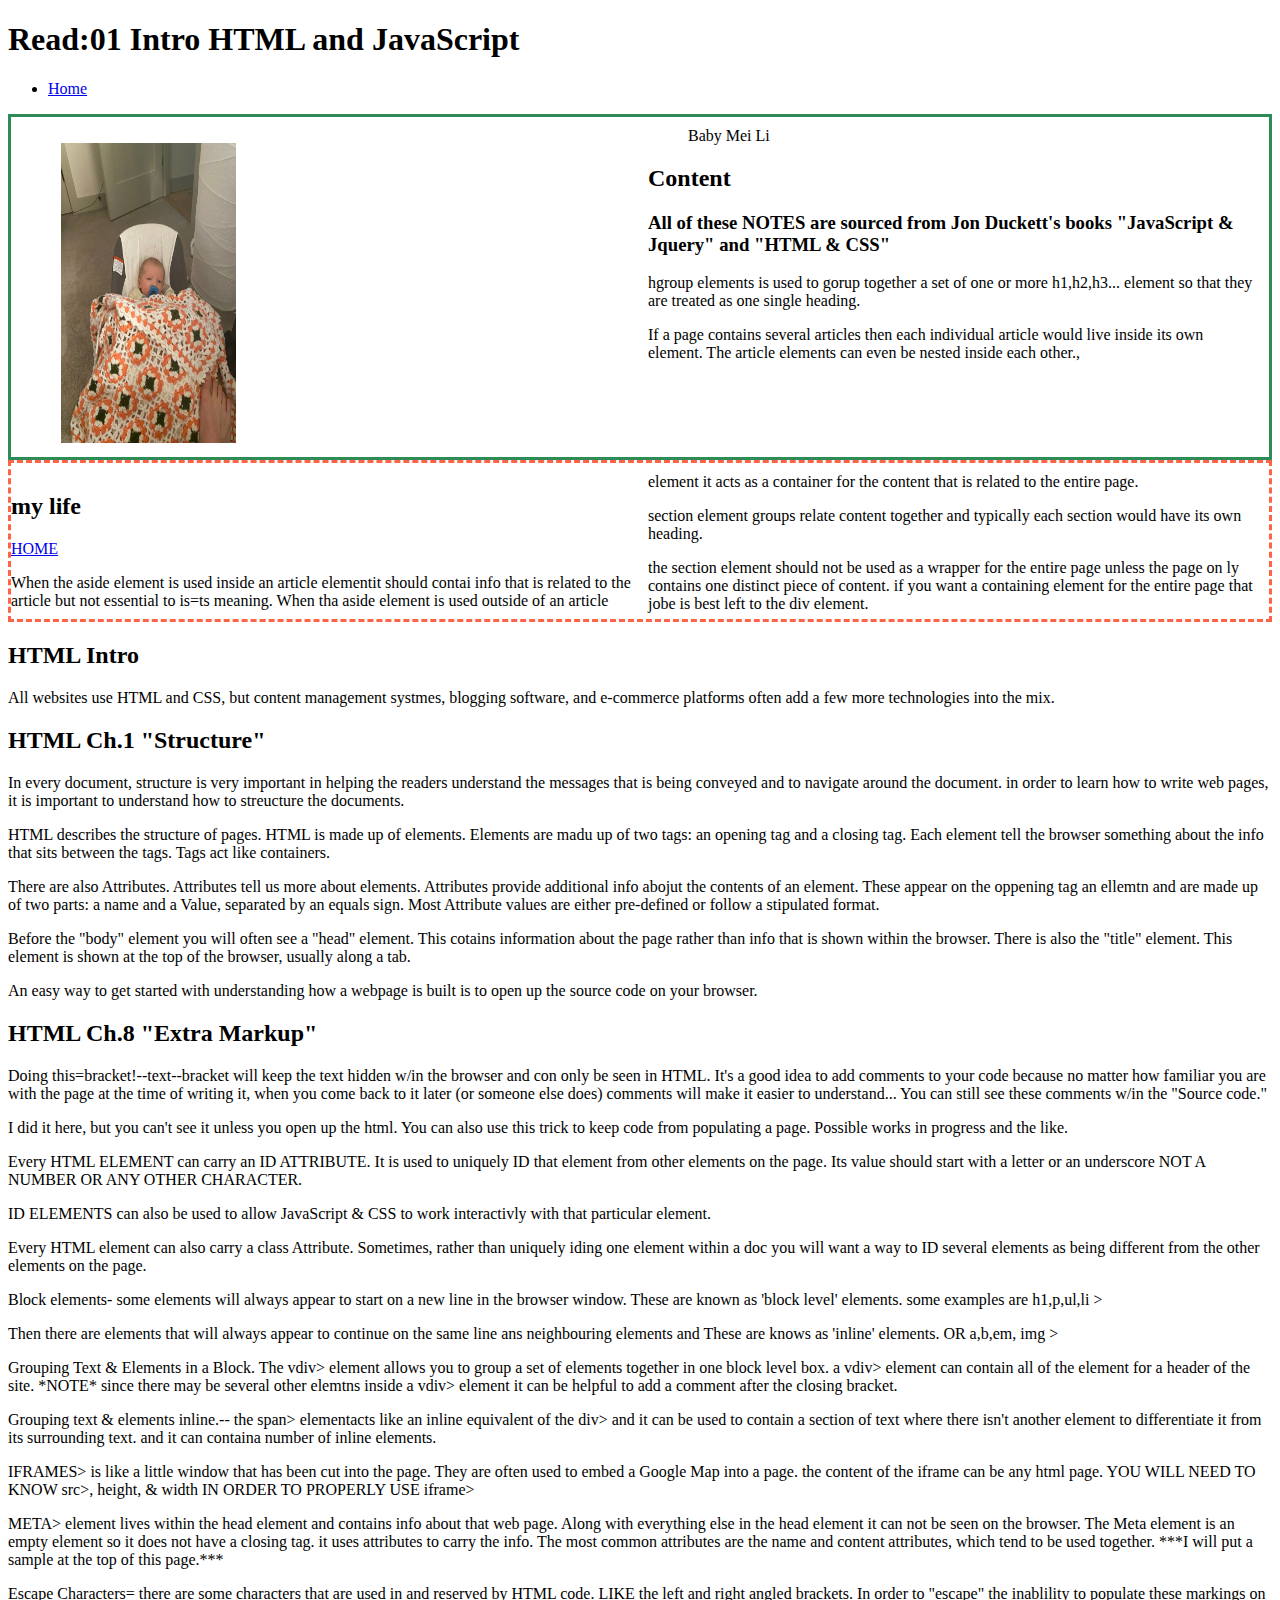
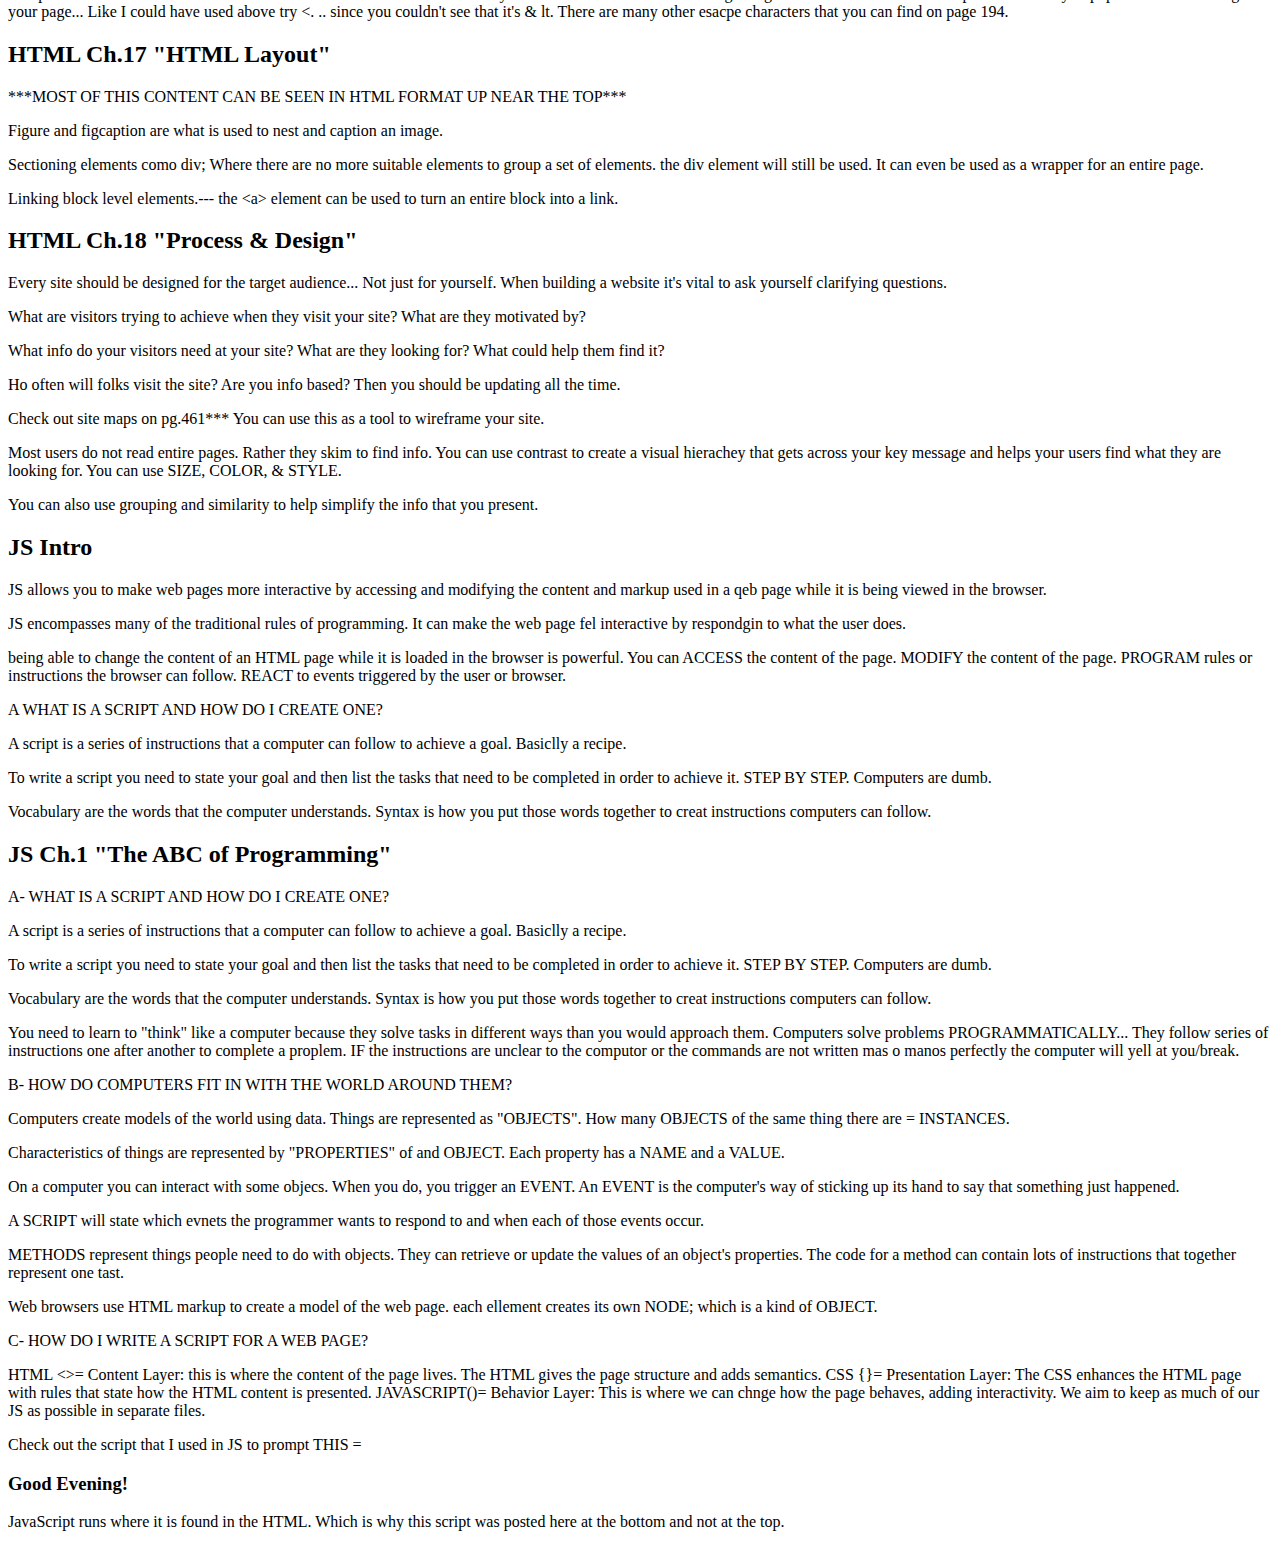
<file: read01.html>
<!DOCTYPE html>
<html>
<head>
        <link href="read01.css" rel="stylesheet" />
        <title>read01</title>
        <meta name="discription"
            content="description of the page sometimes search engines use this space as a filler for what they display in the search bar"/>
        <meta name="kewords"
            content="this contains a list of comma separated words that a user might search on to find the page... In practice... Not so much anymore"/>
        <meta name="robots"
            content="this indicates whether search engines should add this page to their search results or not. a value of noinde can be used if this page should not be added. a value of nofollow can be 
            used if search engens shoujld add this page in their resuls but not any pages that it links to."/>
        <meta name="author"
            content="thgis defines the author of the web page"/>
        <meta name="pragma"
            content="this prevents the browser from caching the page."/>
        <meta name='expires'
            content="because browsers often cache the content of the page, the expires option can be used to 
            indicate when the page shoud expire and no longer be cached. **IT MUST LOOK LIKE THIS FORMAT*** Mon. 04 Apr 2014 23:59:59 GMT"/>
</head>

    <header>
        <h1>Read:01 Intro HTML and JavaScript</h1>
        <nav>
            <ul>
                <li><a href="index.html">Home</a></li>
            </ul>
        </nav>
    </header>
    <article>
        <figure>
            <img src='/babyMeiLi.jpg'> 
            <figcaption>Baby Mei Li</figcaption>
        </figure>
        <hgroup>
            <h2>Content</h2>
            <h3>All of these NOTES are sourced from Jon Duckett's books "JavaScript & Jquery" and "HTML & CSS"</h3>
        </hgroup>
            <p>hgroup elements is used to gorup together a set of one or more h1,h2,h3... element so that they are treated as one single heading.</p>
        <p>If a page contains several articles then each individual article would live inside its own element.
            The article elements can even be nested inside each other., 
        </p>
    </article>
    <aside>
        <section class="my life">
            <h2>my life</h2>
            <a href="index.html">HOME</a>
            <p>When the aside element is used inside an article elementit should contai info that is related
                to the article but not essential to is=ts meaning. When tha aside element is used outside of an article element 
                it acts as a container for the content that is related to the entire page. 
            </p>
        </section>
        <p> section element groups relate content together and typically each section would have its own heading.</p>
        <p>the section element should not be used as a wrapper for the entire page unless the page on ly contains one distinct piece of content. if you 
            want a containing element for the entire page that jobe is best left to the div element.
        </p>
    </aside>

    <body>
        <h2>HTML Intro</h2>
            <p> All websites use HTML and CSS, but content management systmes, 
                blogging software, and e-commerce platforms often add a few more technologies into the mix. 
            </p>
            <p>

            </p>
        <h2>HTML Ch.1 "Structure"</h2>
            <p>In every document, structure is very important in helping the readers understand the messages that is being conveyed
                and to navigate around the document. in order to learn how to write web pages, it is important to understand how to streucture the documents. 
            </p>
            <p>HTML describes the structure of pages. HTML is made up of elements. Elements are madu up of two tags: an opening tag and a closing tag.
                Each element tell the browser something about the info that sits between the tags. Tags act like containers. 
            </p>
            <p>There are also Attributes. Attributes tell us more about elements. Attributes provide additional info abojut the contents of an element. These appear on the oppening tag 
                an ellemtn and are made up of two parts: a name and a Value, separated by an equals sign. Most Attribute values are either pre-defined 
                or follow a stipulated format.
            </p>
            <p>Before the "body" element you will often see a "head" element. This cotains information about the page rather than info that is shown within the browser. There
                is also the "title" element. This element is shown at the top of the browser, usually along a tab. 
            </p>
            <p>An easy way to get started with understanding how a webpage is built is to open up the source code on your browser. 
            </p>
        <h2>HTML Ch.8 "Extra Markup"</h2>
            <p>Doing this=bracket!--text--bracket will keep the text hidden w/in the browser and con only be seen in HTML. It's a good idea to add comments 
                to your code because no matter how familiar you are with the page at the time of writing it, when you come back to it later (or someone else does) comments will 
                make it easier to understand... You can still see these comments w/in the "Source code."
            </p>
            <p><!--like this--> I did it here, but you can't see it unless you open up the html. You can also use this trick to keep code from populating a page. 
                Possible works in progress and the like.
            </p>
            <p> Every HTML ELEMENT can carry an ID ATTRIBUTE. It is used to uniquely ID that element from other elements on the page. Its value
                should start with a letter or an underscore NOT A NUMBER OR ANY OTHER CHARACTER. 
            </p>
            <p id="pullquote">ID ELEMENTS can also be used to allow JavaScript & CSS to work interactivly with that particular element.          
            </p>
            <p>Every HTML element can also carry a class Attribute. Sometimes, rather than uniquely iding one element within a doc you will want a way to ID
                several elements as being different from the other elements on the page.
            </p>
            <p>Block elements- some elements will always appear to start on a new line in the browser window.
                These are known as 'block level' elements. some examples are  h1,p,ul,li > 
            </p>
            <p>Then there are elements that will always appear to continue on the same line ans neighbouring elements and These
                are knows as 'inline' elements. OR a,b,em, img >
            </p>
            <p>Grouping Text & Elements in a Block. The vdiv> element allows you to group a set of elements together in one block level box. a vdiv> element can contain
                all of the element for a header of the site. *NOTE* since there may be several other elemtns inside a vdiv> element it can be 
                helpful to add a comment after the closing bracket. 
            </p>
            <p>Grouping text & elements inline.-- the span> elementacts like an inline equivalent of the div> and it can be used to 
                contain a section of text where there isn't another element to differentiate it from its surrounding text. and it can containa number of inline elements. 
            </p>
            <p>IFRAMES> is like a little window that has been cut into the page. They are often used to embed a Google Map into a page. 
                the content of the iframe can be any html page. YOU WILL NEED TO KNOW src>, height, & width IN ORDER TO PROPERLY USE iframe>
            </p>
            <p>META> element lives within the head element and contains info about that web page. Along with everything else in the head element it can not be seen on the browser. 
                The Meta element is an empty element so it does not have a closing tag. it uses attributes to carry the info. The most common attributes 
                are the name and content attributes, which tend to be used together. ***I will put a sample at the top of this page.***
            </p>
            <p>Escape Characters= there are some characters that are used in and reserved by HTML code. LIKE the left and right angled brackets.
                In order to "escape" the inablility to populate these markings on your page... Like I could have used above try &lt. .. since you couldn't see that it's & lt. 
                There are many other esacpe characters that you can find on page 194. 
            </p>
        <h2>HTML Ch.17 "HTML Layout"</h2>
            <p>***MOST OF THIS CONTENT CAN BE SEEN IN HTML FORMAT UP NEAR THE TOP***   
            </p>
            <P>Figure and figcaption are what is used to nest and caption an image.
            </P>
            <p>Sectioning elements como div; Where there are no more suitable elements to group a set of elements. the div element will still be used. It can even 
                be used as a wrapper for an entire page.
            </p>
            <p>Linking block level elements.--- the &lta> element can be used to turn an entire block into a link.                 
            </p>
        <h2>HTML Ch.18 "Process & Design"</h2>
            <p>Every site should be designed for the target audience... Not just for yourself. When building a website it's vital to ask yourself
                clarifying questions.
            </p>
            <p>What are visitors trying to achieve when they visit your site? What are they motivated by?</p>
            <p>What info do your visitors need at your site? What are they looking for? What could help them find it?</p>
            <p>Ho often will folks visit the site? Are you info based? Then you should be updating all the time.</p>
            <p>Check out site maps on pg.461*** You can use this as a tool to wireframe your site.</p>
            <p>Most users do not read entire pages. Rather they skim to find info. You can use contrast to create a visual hierachey that gets across your key message and helps
                your users find what they are looking for. You can use SIZE, COLOR, & STYLE.
            </p>
            <p>You can also use grouping and similarity to help simplify the info that you present.</p>
        <h2>JS Intro</h2>
            <p>JS allows you to make web pages more interactive by accessing and modifying the content and markup used in a qeb page while it is being viewed in the browser.
            </p>
            <p>JS encompasses many of the traditional rules of programming. It can make the web page fel interactive by respondgin to what the user does.
            </p>
            <p>being able to change the content of an HTML page while it is loaded in the browser is powerful. You can ACCESS the content of the page. MODIFY the content of the page. PROGRAM 
                rules or instructions the browser can follow. REACT to events triggered by the user or browser.
            </p>
            <p>A WHAT IS A SCRIPT AND HOW DO I CREATE ONE?
            </p>
            <P>A script is a series of instructions that a computer can follow to achieve a goal. Basiclly a recipe.
            </P>
            <P>To write a script you need to state your goal and then list the tasks that need to be completed in order to achieve it. STEP BY STEP. Computers are dumb.
            </P>
            <P>Vocabulary are the words that the computer understands. Syntax is how you put those words together to creat instructions computers can follow. </P>
            <P>
            </P>
            <P>
            </P>
            <P>
            </P>
        <h2>JS Ch.1 "The ABC of Programming"</h2>
        <p> A- WHAT IS A SCRIPT AND HOW DO I CREATE ONE?
        </p>
        <P>A script is a series of instructions that a computer can follow to achieve a goal. Basiclly a recipe.
        </P>
        <P>To write a script you need to state your goal and then list the tasks that need to be completed in order to achieve it. STEP BY STEP. Computers are dumb.
        </P>
        <P>Vocabulary are the words that the computer understands. Syntax is how you put those words together to creat instructions computers can follow. </P>
        <P>You need to learn to "think" like a computer because they solve tasks in different ways than you would approach them. Computers solve
            problems PROGRAMMATICALLY... They follow series of instructions one after another to complete a proplem. IF the instructions are unclear to the computor
            or the commands are not written mas o manos perfectly the computer will yell at you/break.
        </P>
        <p>B- HOW DO COMPUTERS FIT IN WITH THE WORLD AROUND THEM?
        </p>
        <P> Computers create models of the world using data. Things are represented as "OBJECTS". How many OBJECTS of the same thing there are = INSTANCES. 
        </P>
        <p> Characteristics of things are represented by "PROPERTIES" of and OBJECT. Each property has a NAME and a VALUE.
        </p>
        <p>On a computer you can interact with some objecs. When you do, you trigger an EVENT. An EVENT is the computer's way of sticking up its hand to say that something just happened. </p>
        <p>A SCRIPT will state which evnets the programmer wants to respond to and when each of those events occur.</p>
        <p>METHODS represent things people need to do with objects. They can retrieve or update the values of an object's properties.
            The code for a method can contain lots of instructions that together represent one tast.
        </p>
        <p>Web browsers use HTML markup to create a model of the web page. each ellement creates its own NODE; which is a kind of OBJECT.</p>
        <p>C- HOW DO I WRITE A SCRIPT FOR A WEB PAGE?</p>
        <p>HTML &lt>= Content Layer: this is where the content of the page lives. The HTML gives the page structure and adds semantics.
            CSS {}= Presentation Layer: The CSS enhances the HTML page with rules that state how the HTML content is presented.
            JAVASCRIPT()= Behavior Layer: This is where we can chnge how the page behaves, adding interactivity. We aim to keep as much of our JS as possible in separate files. 
        </p>
        <p>Check out the script that I used in JS to prompt THIS = <script src='read01.js'></script></p>
        <p>JavaScript runs where it is found in the HTML. Which is why this script was posted here at the bottom and not at the top. </p>
    
    </body>
    
</html>
</file>
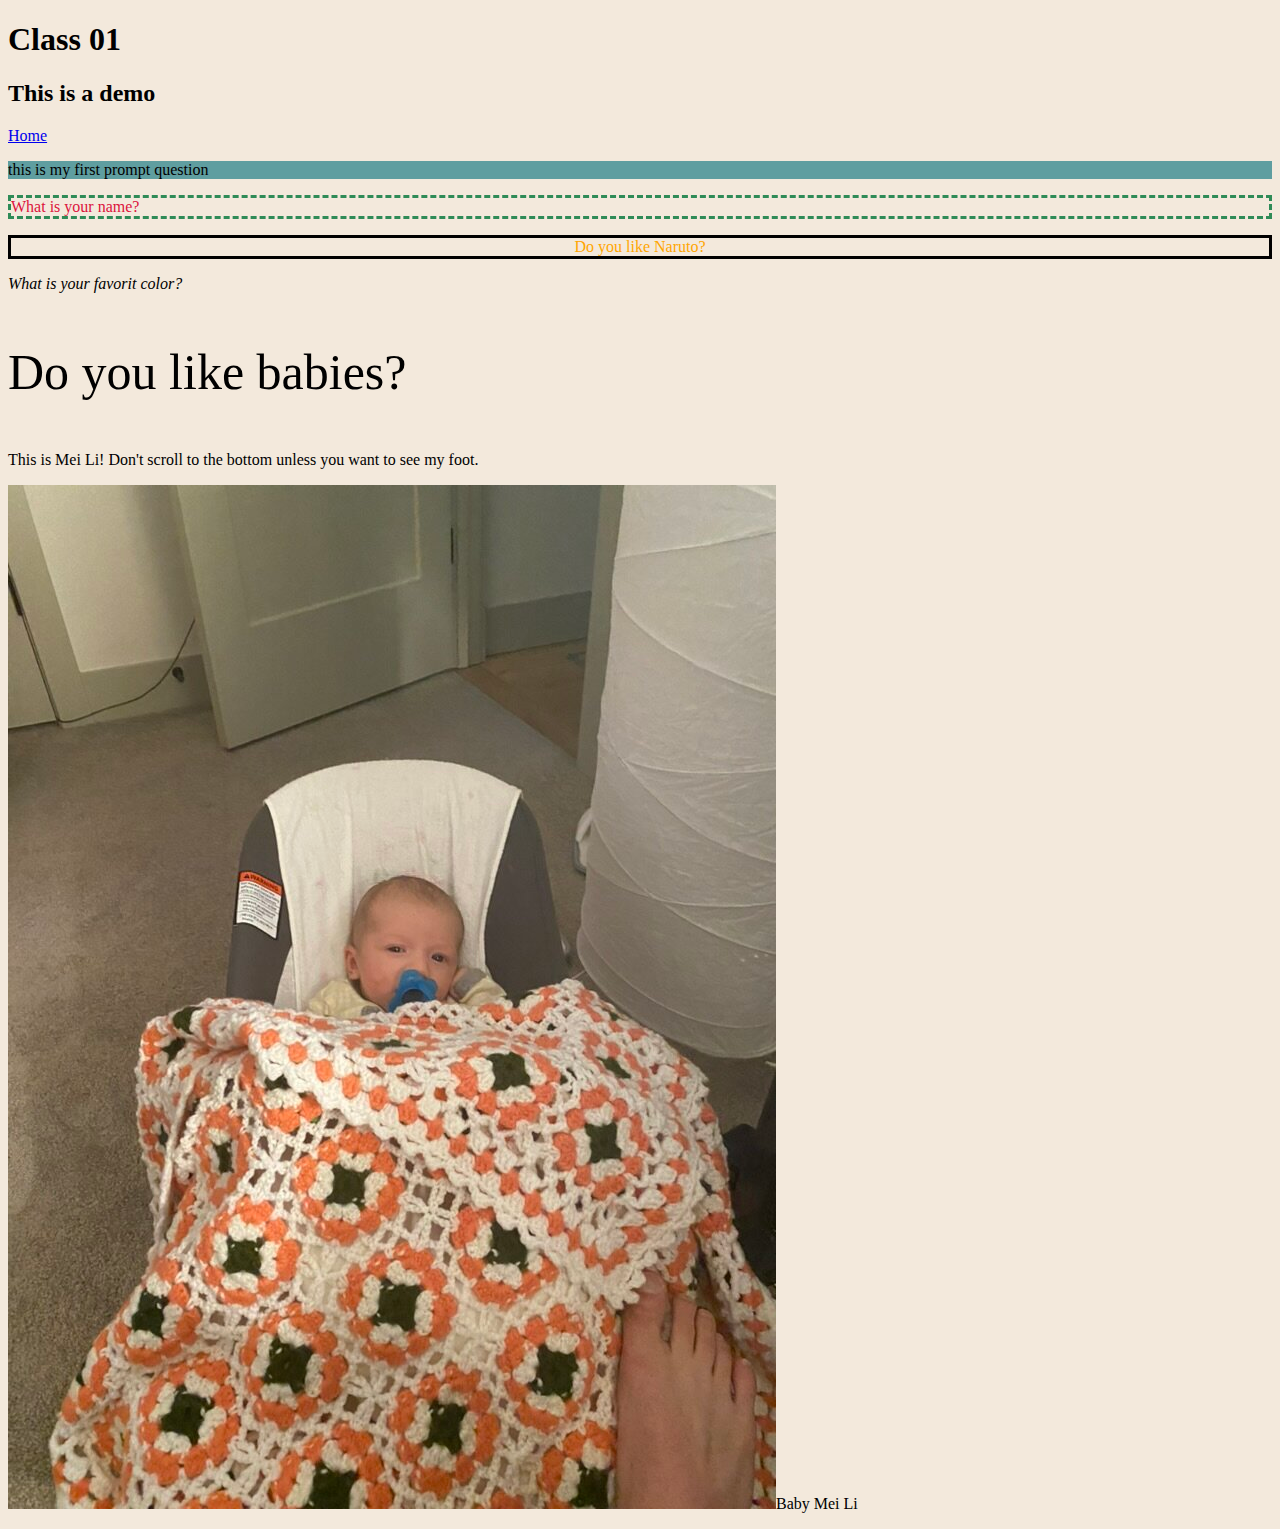
<file: Class-01/class01.html>
<!DOCTYPE html>
<html>
  <head>
    <title>Class 01</title>
    <style>
      body {
        background-color: rgb(243, 233, 220);
      }
    </style>
  </head>
  <body>
    <header>
      
    </header>
    <main>
      <h1>Class 01</h1> 
      <h2>This is a demo</h2>
      <li><a href="/Home/index.html">Home</a></li>
      <p style="background-color: cadetblue;">this is my first prompt question</p>
      <p style="border: dashed seagreen; color: crimson">What is your name?</p>
      <p style="text-align: center; color: orange; border: black solid;">Do you like Naruto?
      </p>
      <p style="font-style: italic;">What is your favorit color?</p>
      <p style="font-size: 50px ;">Do you like babies?</p>
      <p>This is Mei Li! Don't scroll to the bottom unless you want to see my foot. </p>
      <p><img src='./babyMeiLi.jpg'>Baby Mei Li</p>

    </main>
    <footer>      
    </footer>
    <script>
      console.log('Proof of Life');
      let responseOne =prompt('What is your name?');

      alert("welcome " + responseOne + "!");

      let responseTwo =prompt('Do you like Naruto?');
      
      if (responseTwo=="yes") {
        alert( "Mangekyou Shaningan!");
      } else {
        alert('You must be from the Village Hidden in the Mist.');
      }

      let responseThree =prompt("what is your favorite color?") 
        alert("NO WAY! " + responseThree + " is my favorit color too!")
         
      let responseFour =prompt("Do you like babies?")
      
      if (responseFour== "yes") {
        alert("Great, I have a baby!") 
      } else {
        alert("You're getting a baby anyway!");
      }

    </script>
  </body>
</html>
</file>
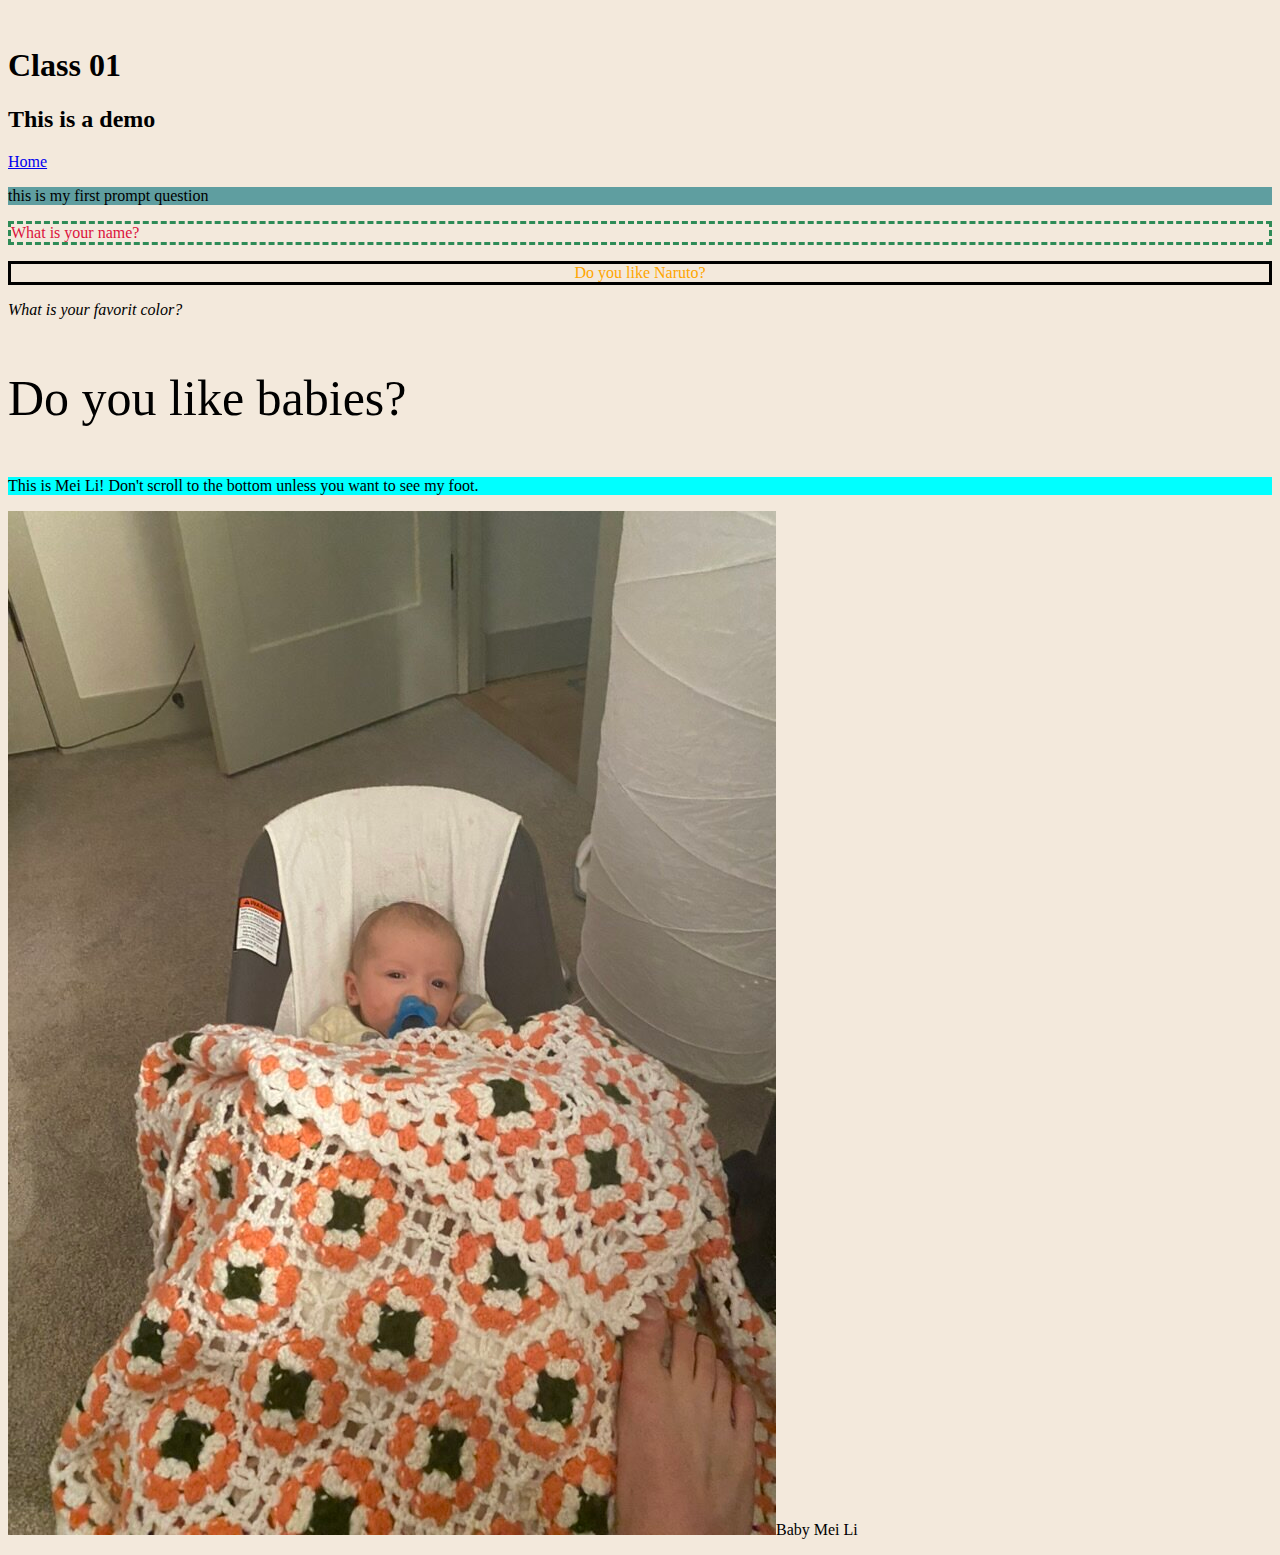
<file: InClass/class01.html>
<!DOCTYPE html>
<html>

<head>
  <title>Class 01</title>
  <style>
    body {
      background-color: rgb(243, 233, 220);
    }
  </style>
</head>

<body>
  <header>
    <nav>
      <li></li>
    </nav>
  </header>
  <main>
    <h1>Class 01</h1>
    <h2>This is a demo</h2>
    <li><a href="/Home/index.html">Home</a></li>
    <p style="background-color: cadetblue;">this is my first prompt question</p>
    <p style="border: dashed seagreen; color: crimson">What is your name?</p>
    <p style="text-align: center; color: orange; border: black solid;">Do you like Naruto?
    </p>
    <p style="font-style: italic;">What is your favorit color?</p>
    <p style="font-size: 50px ;">Do you like babies?</p>
    <p style="background-color: aqua;">This is Mei Li! Don't scroll to the bottom unless you want to see my foot. </p>
    <p><img src='./babyMeiLi.jpg'>Baby Mei Li</p>

  </main>
  <footer>
  </footer>
  <script>
    console.log('Proof of Life');
    let responseOne = prompt('What\'s your name?');

    alert(`Welcome ${responseOne}!`);

    let responseTwo = prompt('Do you like Naruto?');

    if (responseTwo == "yes") {
      alert("Mangekyou Shaningan!");
    } else {
      alert('You must be from the Village Hidden in the Mist.');
    }

    let responseThree = prompt("what is your favorite color?")
    alert("NO WAY! " + responseThree + " is my favorit color too!");

    let responseFour = prompt("Do you like babies?")

    if (responseFour == "yes") {
      alert("Great, I have a baby!")
    } else {
      alert("You're getting a baby anyway!");
    }

  </script>
</body>

</html>
</file>
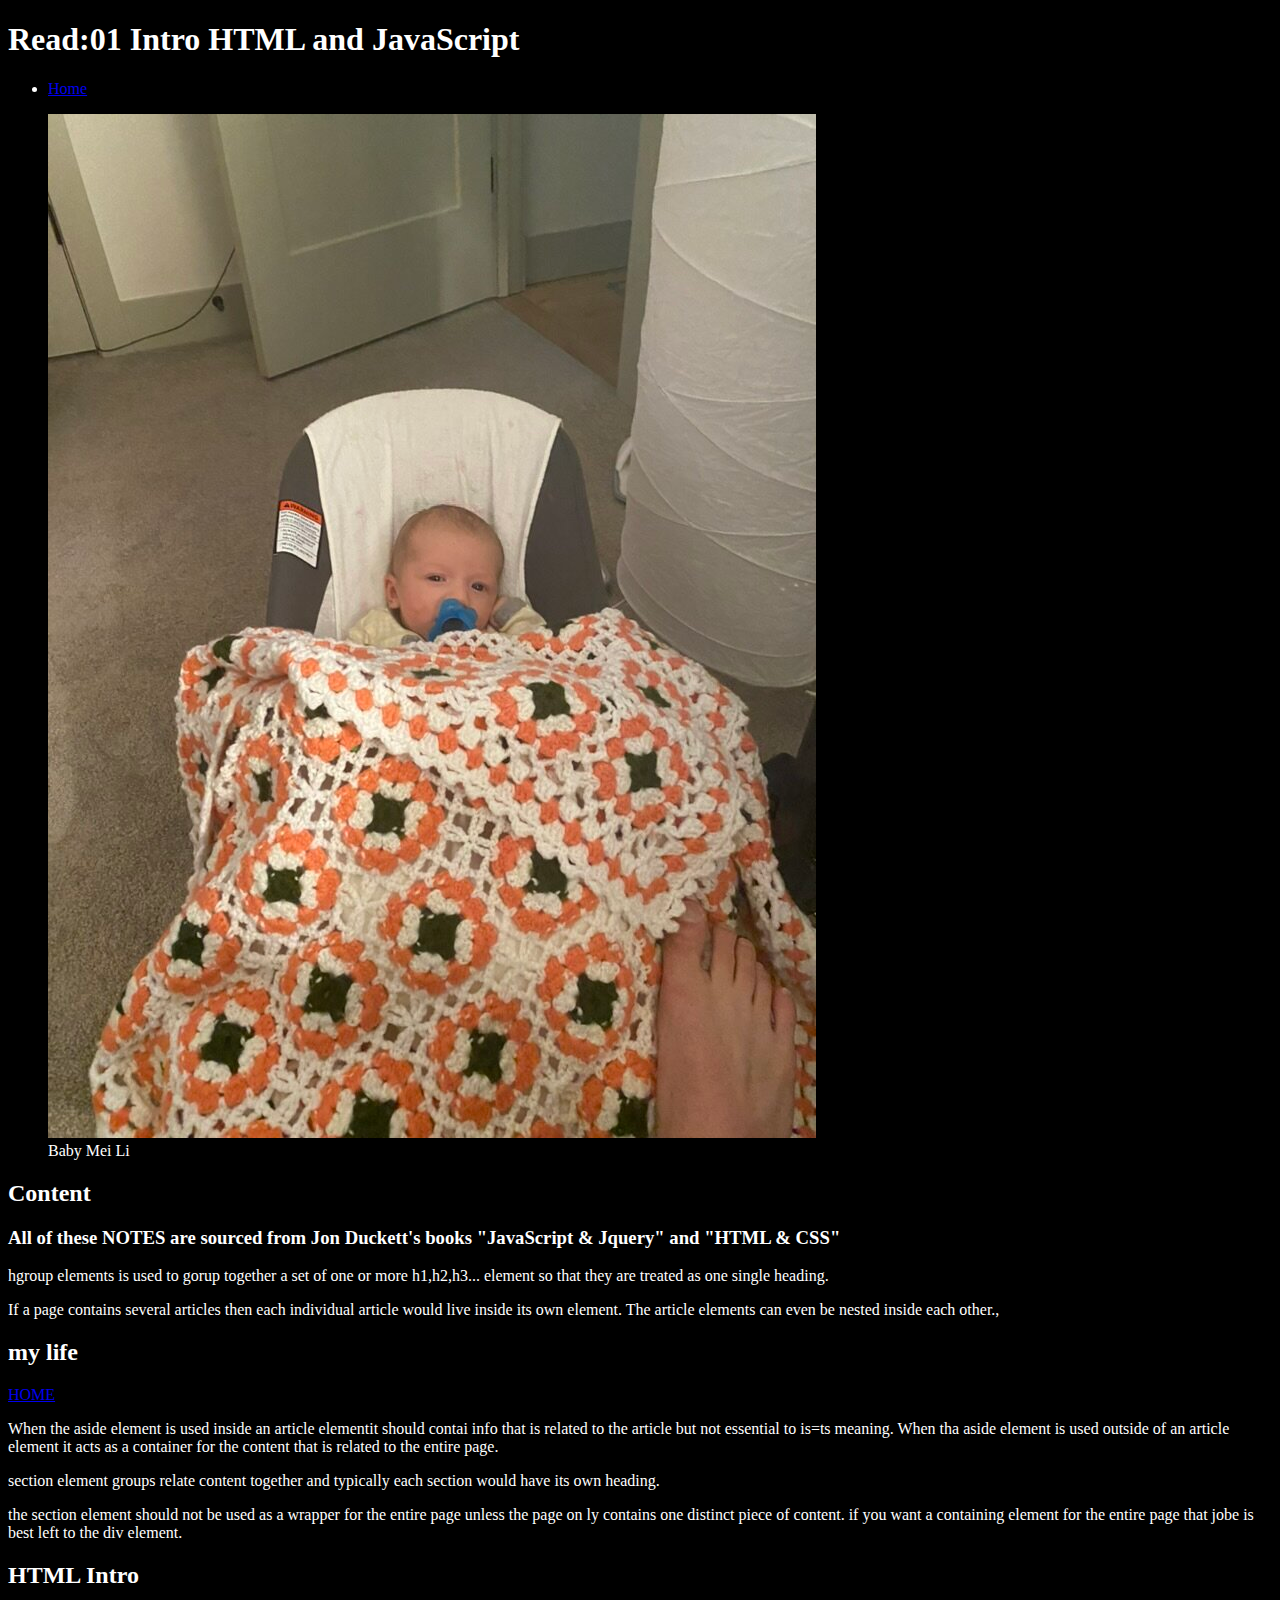
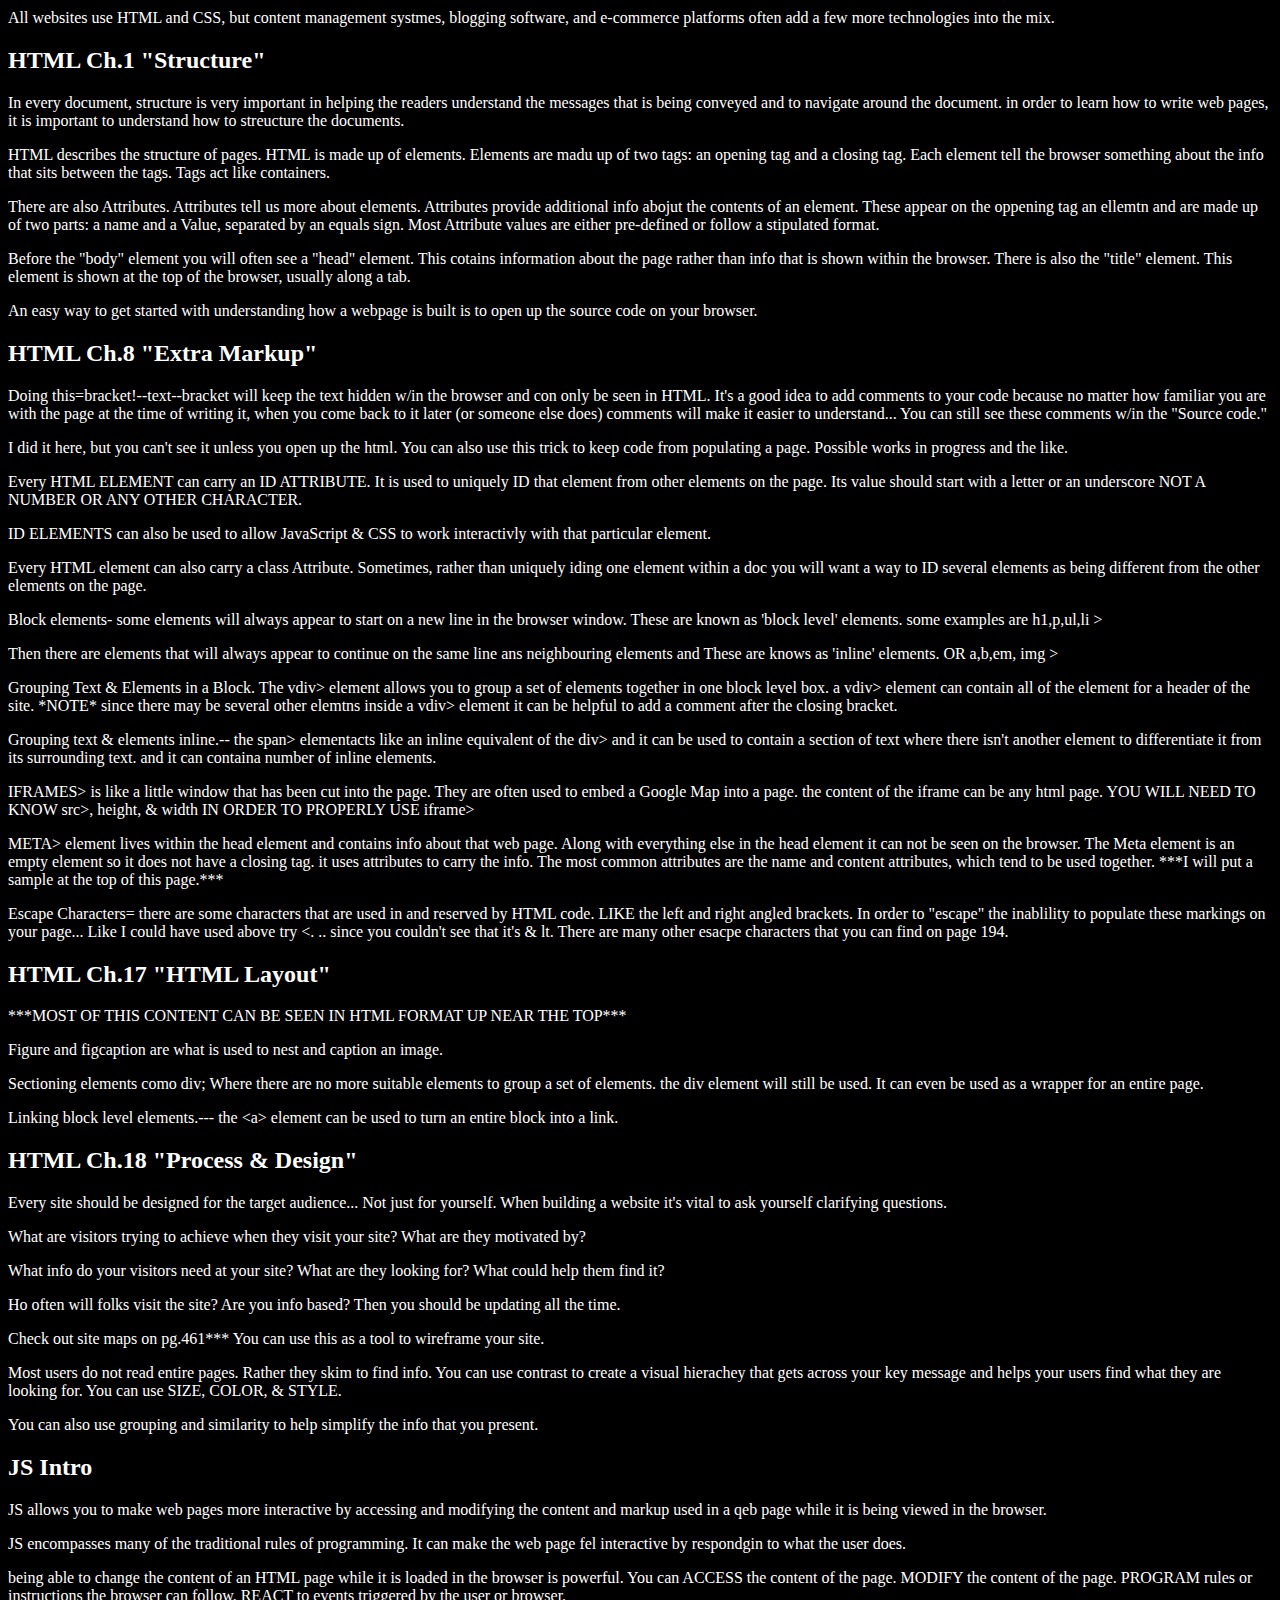
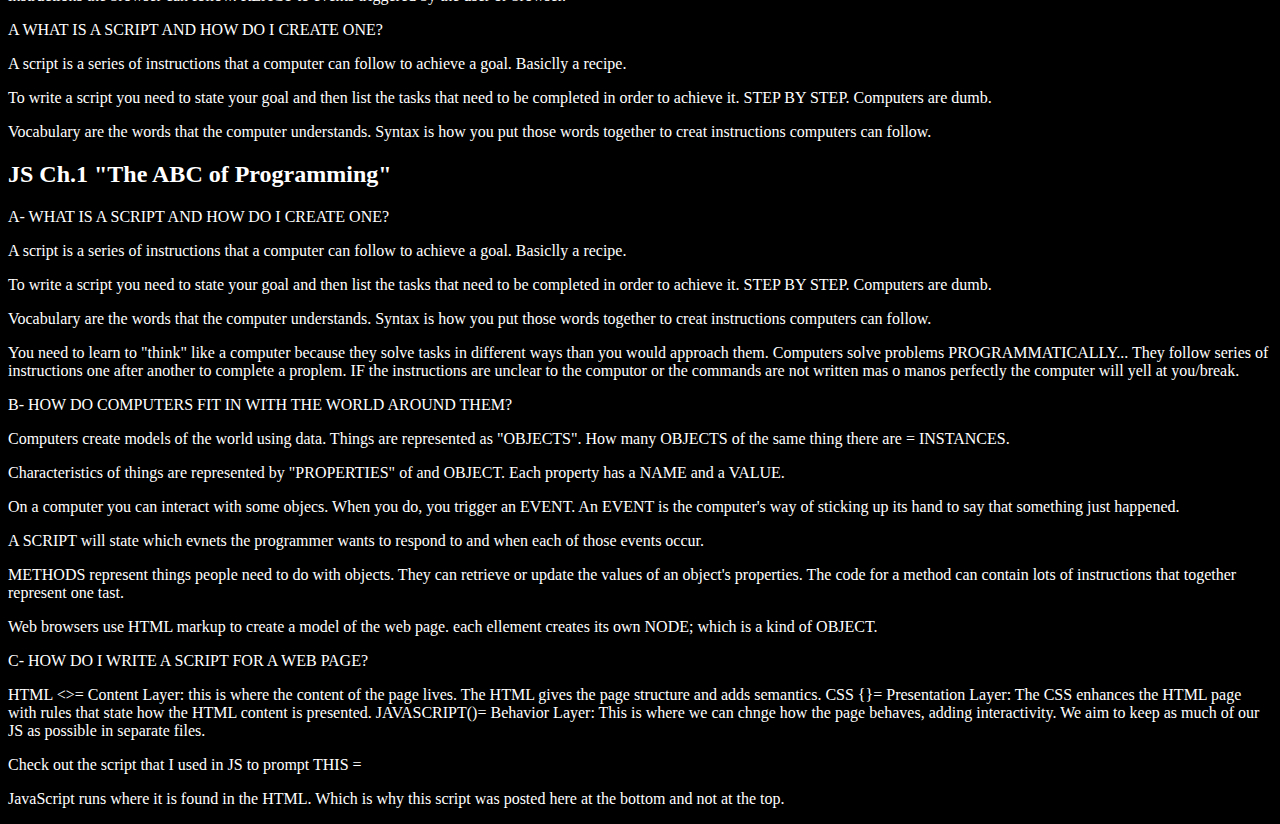
<file: Reading Notes/read01.html>
<!DOCTYPE html>
<html>
<head>
        <link href="read01.css" rel="stylesheet" />
        <title>read01</title>
        <meta name="discription"
            content="description of the page sometimes search engines use this space as a filler for what they display in the search bar"/>
        <meta name="kewords"
            content="this contains a list of comma separated words that a user might search on to find the page... In practice... Not so much anymore"/>
        <meta name="robots"
            content="this indicates whether search engines should add this page to their search results or not. a value of noinde can be used if this page should not be added. a value of nofollow can be 
            used if search engens shoujld add this page in their resuls but not any pages that it links to."/>
        <meta name="author"
            content="thgis defines the author of the web page"/>
        <meta name="pragma"
            content="this prevents the browser from caching the page."/>
        <meta name='expires'
            content="because browsers often cache the content of the page, the expires option can be used to 
            indicate when the page shoud expire and no longer be cached. **IT MUST LOOK LIKE THIS FORMAT*** Mon. 04 Apr 2014 23:59:59 GMT"/>
</head>

    <header>
        <h1>Read:01 Intro HTML and JavaScript</h1>
        <nav>
            <ul>
                <li><a href="/Home/index.html">Home</a></li>
            </ul>
        </nav>
    </header>
    <article>
        <figure>
            <img src='/Pictures/babyMeiLi.jpg'> 
            <figcaption>Baby Mei Li</figcaption>
        </figure>
        <hgroup>
            <h2>Content</h2>
            <h3>All of these NOTES are sourced from Jon Duckett's books "JavaScript & Jquery" and "HTML & CSS"</h3>
        </hgroup>
            <p>hgroup elements is used to gorup together a set of one or more h1,h2,h3... element so that they are treated as one single heading.</p>
        <p>If a page contains several articles then each individual article would live inside its own element.
            The article elements can even be nested inside each other., 
        </p>
    </article>
    <aside>
        <section class="my life">
            <h2>my life</h2>
            <a href="/Home/index.html">HOME</a>
            <p>When the aside element is used inside an article elementit should contai info that is related
                to the article but not essential to is=ts meaning. When tha aside element is used outside of an article element 
                it acts as a container for the content that is related to the entire page. 
            </p>
        </section>
        <p> section element groups relate content together and typically each section would have its own heading.</p>
        <p>the section element should not be used as a wrapper for the entire page unless the page on ly contains one distinct piece of content. if you 
            want a containing element for the entire page that jobe is best left to the div element.
        </p>
    </aside>

    <body>
        <h2>HTML Intro</h2>
            <p> All websites use HTML and CSS, but content management systmes, 
                blogging software, and e-commerce platforms often add a few more technologies into the mix. 
            </p>
            <p>

            </p>
        <h2>HTML Ch.1 "Structure"</h2>
            <p>In every document, structure is very important in helping the readers understand the messages that is being conveyed
                and to navigate around the document. in order to learn how to write web pages, it is important to understand how to streucture the documents. 
            </p>
            <p>HTML describes the structure of pages. HTML is made up of elements. Elements are madu up of two tags: an opening tag and a closing tag.
                Each element tell the browser something about the info that sits between the tags. Tags act like containers. 
            </p>
            <p>There are also Attributes. Attributes tell us more about elements. Attributes provide additional info abojut the contents of an element. These appear on the oppening tag 
                an ellemtn and are made up of two parts: a name and a Value, separated by an equals sign. Most Attribute values are either pre-defined 
                or follow a stipulated format.
            </p>
            <p>Before the "body" element you will often see a "head" element. This cotains information about the page rather than info that is shown within the browser. There
                is also the "title" element. This element is shown at the top of the browser, usually along a tab. 
            </p>
            <p>An easy way to get started with understanding how a webpage is built is to open up the source code on your browser. 
            </p>
        <h2>HTML Ch.8 "Extra Markup"</h2>
            <p>Doing this=bracket!--text--bracket will keep the text hidden w/in the browser and con only be seen in HTML. It's a good idea to add comments 
                to your code because no matter how familiar you are with the page at the time of writing it, when you come back to it later (or someone else does) comments will 
                make it easier to understand... You can still see these comments w/in the "Source code."
            </p>
            <p><!--like this--> I did it here, but you can't see it unless you open up the html. You can also use this trick to keep code from populating a page. 
                Possible works in progress and the like.
            </p>
            <p> Every HTML ELEMENT can carry an ID ATTRIBUTE. It is used to uniquely ID that element from other elements on the page. Its value
                should start with a letter or an underscore NOT A NUMBER OR ANY OTHER CHARACTER. 
            </p>
            <p id="pullquote">ID ELEMENTS can also be used to allow JavaScript & CSS to work interactivly with that particular element.          
            </p>
            <p>Every HTML element can also carry a class Attribute. Sometimes, rather than uniquely iding one element within a doc you will want a way to ID
                several elements as being different from the other elements on the page.
            </p>
            <p>Block elements- some elements will always appear to start on a new line in the browser window.
                These are known as 'block level' elements. some examples are  h1,p,ul,li > 
            </p>
            <p>Then there are elements that will always appear to continue on the same line ans neighbouring elements and These
                are knows as 'inline' elements. OR a,b,em, img >
            </p>
            <p>Grouping Text & Elements in a Block. The vdiv> element allows you to group a set of elements together in one block level box. a vdiv> element can contain
                all of the element for a header of the site. *NOTE* since there may be several other elemtns inside a vdiv> element it can be 
                helpful to add a comment after the closing bracket. 
            </p>
            <p>Grouping text & elements inline.-- the span> elementacts like an inline equivalent of the div> and it can be used to 
                contain a section of text where there isn't another element to differentiate it from its surrounding text. and it can containa number of inline elements. 
            </p>
            <p>IFRAMES> is like a little window that has been cut into the page. They are often used to embed a Google Map into a page. 
                the content of the iframe can be any html page. YOU WILL NEED TO KNOW src>, height, & width IN ORDER TO PROPERLY USE iframe>
            </p>
            <p>META> element lives within the head element and contains info about that web page. Along with everything else in the head element it can not be seen on the browser. 
                The Meta element is an empty element so it does not have a closing tag. it uses attributes to carry the info. The most common attributes 
                are the name and content attributes, which tend to be used together. ***I will put a sample at the top of this page.***
            </p>
            <p>Escape Characters= there are some characters that are used in and reserved by HTML code. LIKE the left and right angled brackets.
                In order to "escape" the inablility to populate these markings on your page... Like I could have used above try &lt. .. since you couldn't see that it's & lt. 
                There are many other esacpe characters that you can find on page 194. 
            </p>
        <h2>HTML Ch.17 "HTML Layout"</h2>
            <p>***MOST OF THIS CONTENT CAN BE SEEN IN HTML FORMAT UP NEAR THE TOP***   
            </p>
            <P>Figure and figcaption are what is used to nest and caption an image.
            </P>
            <p>Sectioning elements como div; Where there are no more suitable elements to group a set of elements. the div element will still be used. It can even 
                be used as a wrapper for an entire page.
            </p>
            <p>Linking block level elements.--- the &lta> element can be used to turn an entire block into a link.                 
            </p>
        <h2>HTML Ch.18 "Process & Design"</h2>
            <p>Every site should be designed for the target audience... Not just for yourself. When building a website it's vital to ask yourself
                clarifying questions.
            </p>
            <p>What are visitors trying to achieve when they visit your site? What are they motivated by?</p>
            <p>What info do your visitors need at your site? What are they looking for? What could help them find it?</p>
            <p>Ho often will folks visit the site? Are you info based? Then you should be updating all the time.</p>
            <p>Check out site maps on pg.461*** You can use this as a tool to wireframe your site.</p>
            <p>Most users do not read entire pages. Rather they skim to find info. You can use contrast to create a visual hierachey that gets across your key message and helps
                your users find what they are looking for. You can use SIZE, COLOR, & STYLE.
            </p>
            <p>You can also use grouping and similarity to help simplify the info that you present.</p>
        <h2>JS Intro</h2>
            <p>JS allows you to make web pages more interactive by accessing and modifying the content and markup used in a qeb page while it is being viewed in the browser.
            </p>
            <p>JS encompasses many of the traditional rules of programming. It can make the web page fel interactive by respondgin to what the user does.
            </p>
            <p>being able to change the content of an HTML page while it is loaded in the browser is powerful. You can ACCESS the content of the page. MODIFY the content of the page. PROGRAM 
                rules or instructions the browser can follow. REACT to events triggered by the user or browser.
            </p>
            <p>A WHAT IS A SCRIPT AND HOW DO I CREATE ONE?
            </p>
            <P>A script is a series of instructions that a computer can follow to achieve a goal. Basiclly a recipe.
            </P>
            <P>To write a script you need to state your goal and then list the tasks that need to be completed in order to achieve it. STEP BY STEP. Computers are dumb.
            </P>
            <P>Vocabulary are the words that the computer understands. Syntax is how you put those words together to creat instructions computers can follow. </P>
            <P>
            </P>
            <P>
            </P>
            <P>
            </P>
        <h2>JS Ch.1 "The ABC of Programming"</h2>
        <p> A- WHAT IS A SCRIPT AND HOW DO I CREATE ONE?
        </p>
        <P>A script is a series of instructions that a computer can follow to achieve a goal. Basiclly a recipe.
        </P>
        <P>To write a script you need to state your goal and then list the tasks that need to be completed in order to achieve it. STEP BY STEP. Computers are dumb.
        </P>
        <P>Vocabulary are the words that the computer understands. Syntax is how you put those words together to creat instructions computers can follow. </P>
        <P>You need to learn to "think" like a computer because they solve tasks in different ways than you would approach them. Computers solve
            problems PROGRAMMATICALLY... They follow series of instructions one after another to complete a proplem. IF the instructions are unclear to the computor
            or the commands are not written mas o manos perfectly the computer will yell at you/break.
        </P>
        <p>B- HOW DO COMPUTERS FIT IN WITH THE WORLD AROUND THEM?
        </p>
        <P> Computers create models of the world using data. Things are represented as "OBJECTS". How many OBJECTS of the same thing there are = INSTANCES. 
        </P>
        <p> Characteristics of things are represented by "PROPERTIES" of and OBJECT. Each property has a NAME and a VALUE.
        </p>
        <p>On a computer you can interact with some objecs. When you do, you trigger an EVENT. An EVENT is the computer's way of sticking up its hand to say that something just happened. </p>
        <p>A SCRIPT will state which evnets the programmer wants to respond to and when each of those events occur.</p>
        <p>METHODS represent things people need to do with objects. They can retrieve or update the values of an object's properties.
            The code for a method can contain lots of instructions that together represent one tast.
        </p>
        <p>Web browsers use HTML markup to create a model of the web page. each ellement creates its own NODE; which is a kind of OBJECT.</p>
        <p>C- HOW DO I WRITE A SCRIPT FOR A WEB PAGE?</p>
        <p>HTML &lt>= Content Layer: this is where the content of the page lives. The HTML gives the page structure and adds semantics.
            CSS {}= Presentation Layer: The CSS enhances the HTML page with rules that state how the HTML content is presented.
            JAVASCRIPT()= Behavior Layer: This is where we can chnge how the page behaves, adding interactivity. We aim to keep as much of our JS as possible in separate files. 
        </p>
        <p>Check out the script that I used in JS to prompt THIS = <script src='read01.js'></script></p>
        <p>JavaScript runs where it is found in the HTML. Which is why this script was posted here at the bottom and not at the top. </p>
    
    </body>
    
</html>
</file>
<file: read01.css>
img {width: 175px; height: 300px;

}
pullquote {text-decoration: line-through}

article {border: seagreen solid;padding: 10px;}

aside {border: tomato dashed;padding-top: 10px;columns: 2;}

article {columns: 2;}
</file>
<file: Reading Notes/read01.css>
/* img {width: 175px; height: 300px;

}
pullquote {text-decoration: line-through}

article {border: seagreen solid;padding: 10px;}

aside {border: tomato dashed;padding-top: 10px;columns: 2;}

article {columns: 2;} */

body { 
  color: white;
  background-color: black; 
  }
</file>
